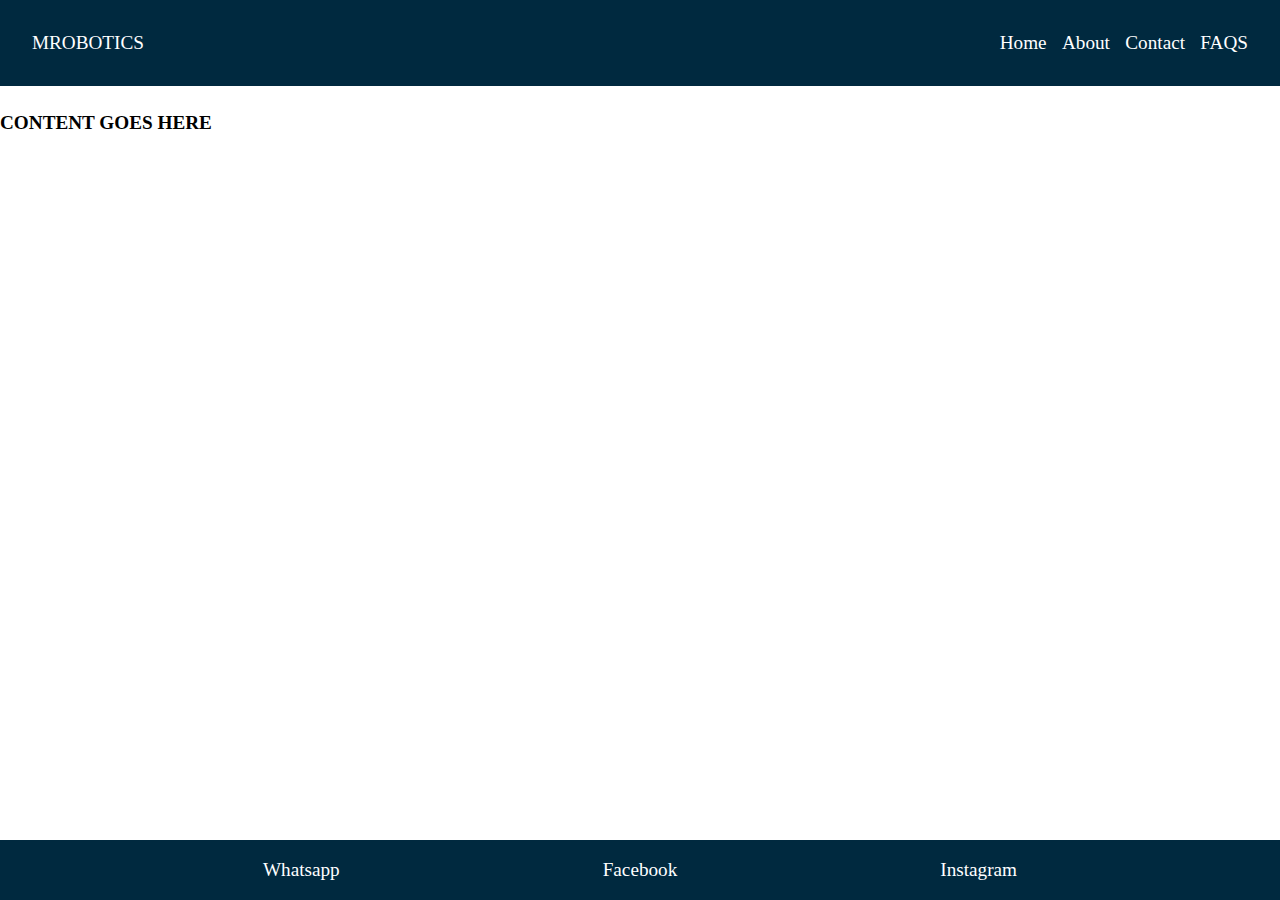
<file: index.html>
<!DOCTYPE html>
<html lang="en">
<head>
    <meta charset="UTF-8">
    <meta http-equiv="X-UA-Compatible" content="IE=edge">
    <meta name="viewport" content="width=device-width, initial-scale=1.0">
    <title>Responsive navbar and footer</title>
    <link rel="stylesheet" href="style.css">
</head>
<body>
    <div class="container">
        <header class="header">
            <div class="logo"><a href="#!">MROBOTICS</a></div>
            <nav class="nav">
                <ul>
                    <li><a href="#!">Home</a></li>
                    <li><a href="About.html">About</a></li>
                    <li><a href="Contact.html">Contact</a></li>
                    <li><a href="Faqs.html">FAQS</a></li>
                </ul>
            </nav>
        </header>
        <div class="content">
            <h4>CONTENT GOES HERE</h4>
        </div>
    </div>
    <footer>
        <p>Whatsapp</p>
        <p>Facebook</p>
         <p>Instagram</p>
    </footer>
</body>
</html>
</file>
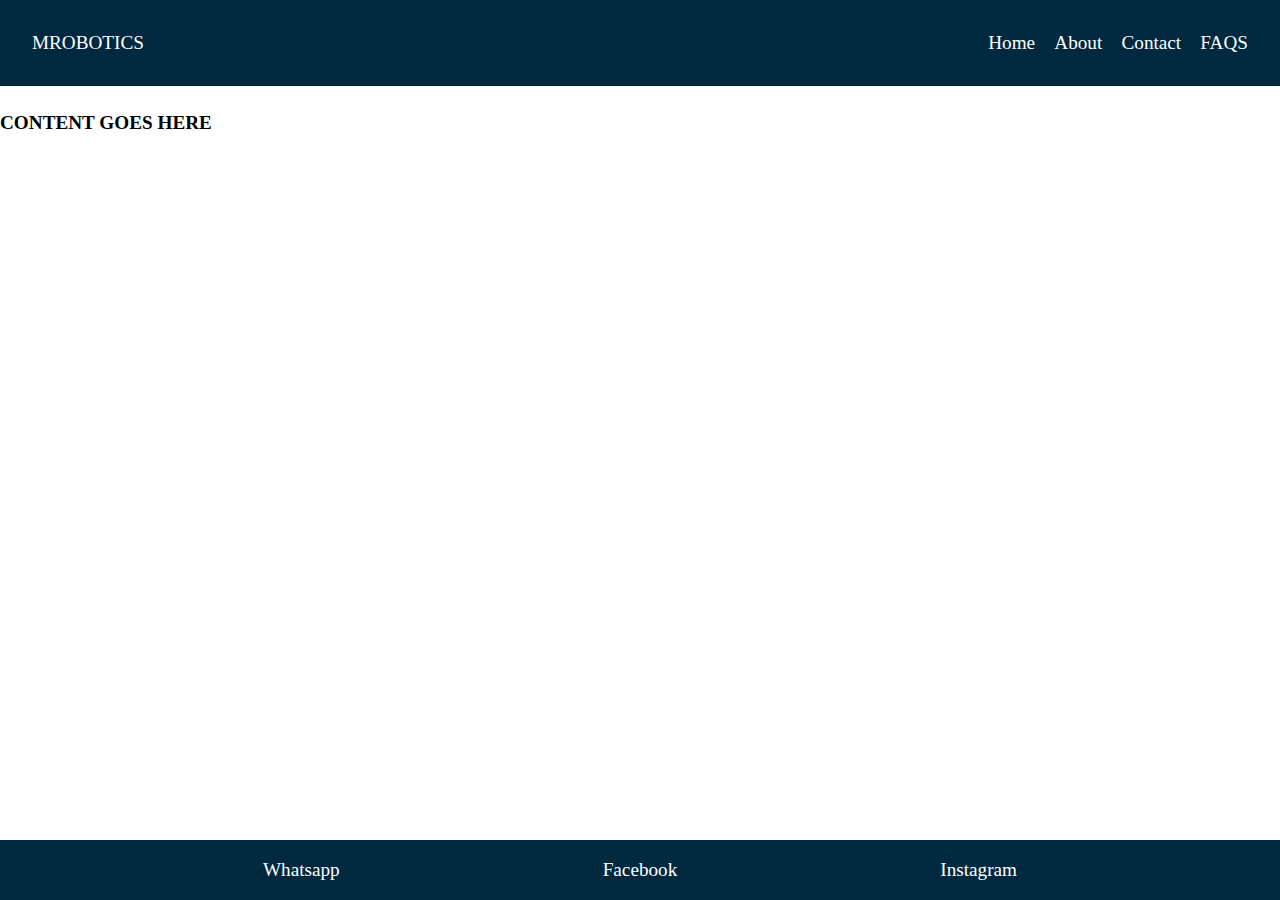
<file: responsiveNavbar/index.html>
<!DOCTYPE html>
<html lang="en">
<head>
    <meta charset="UTF-8">
    <meta http-equiv="X-UA-Compatible" content="IE=edge">
    <meta name="viewport" content="width=device-width, initial-scale=1.0">
    <title>Document</title>
    <link rel="stylesheet" href="style.css">
</head>
<body>
    <div class="container">
        <header class="header">
            <div class="logo"><a href="#!">MROBOTICS</a></div>
            <nav class="nav">
                <ul>
                    <li><a href="#!">Home</a></li>
                    <li><a href="About.html">About</a></li>
                    <li><a href="Contact.html">Contact</a></li>
                    <li><a href="Faqs.html">FAQS</a></li>
                </ul>
            </nav>
        </header>
        <div class="content">
            <h4>CONTENT GOES HERE</h4>
        </div>
    </div>
    <footer>
        <p>Whatsapp</p>
        <p>Facebook</p>
         <p>Instagram</p>
    </footer>
</body>
</html>
</file>
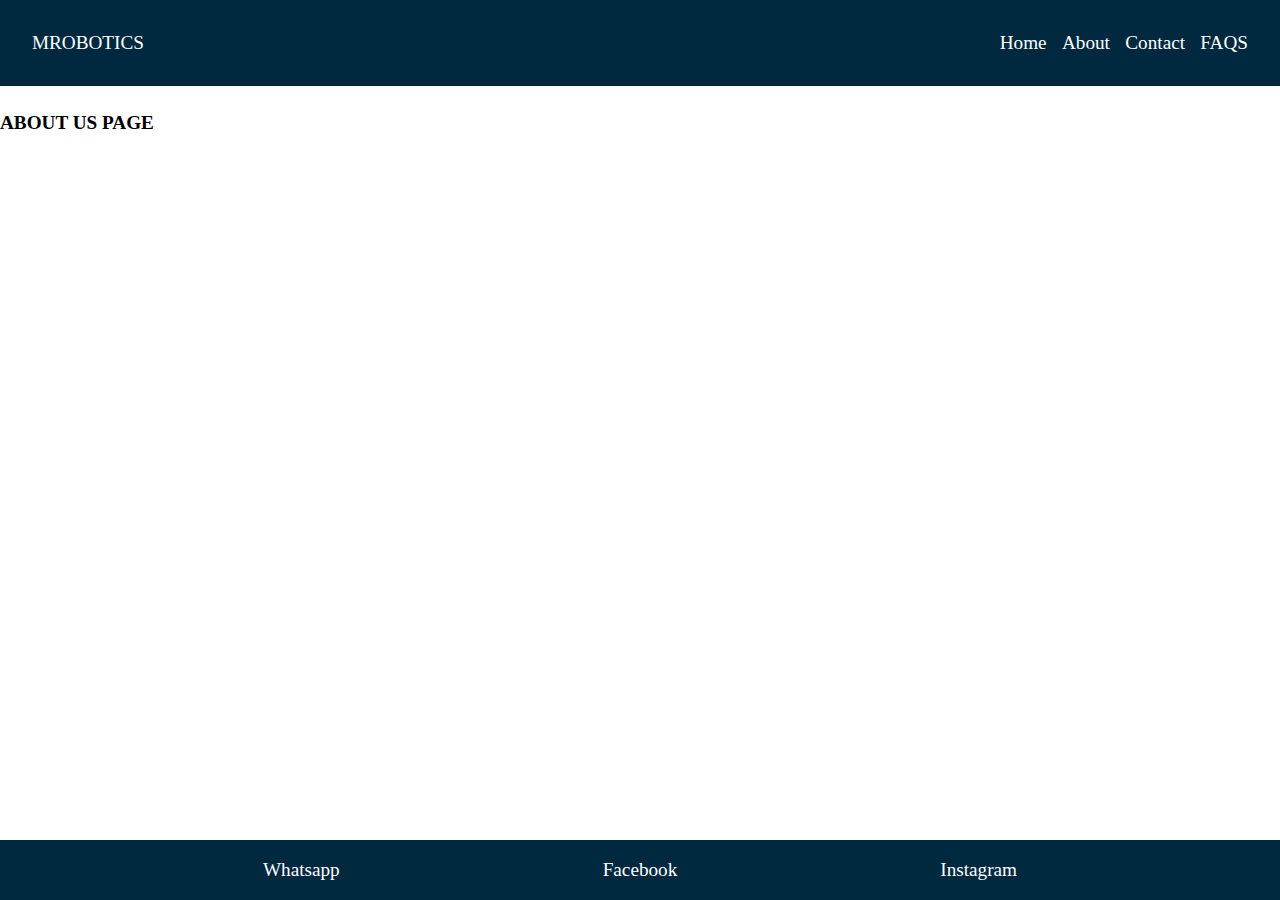
<file: About.html>
<!DOCTYPE html>
<html lang="en">
<head>
    <meta charset="UTF-8">
    <meta http-equiv="X-UA-Compatible" content="IE=edge">
    <meta name="viewport" content="width=device-width, initial-scale=1.0">
    <title>Responsive navbar and footer</title>
    <link rel="stylesheet" href="style.css">
</head>
<body>
    <div class="container">
        <header class="header">
            <div class="logo"><a href="#!">MROBOTICS</a></div>
            <nav class="nav">
                <ul>
                    <li><a href="index.html">Home</a></li>
                    <li><a href="About.html">About</a></li>
                    <li><a href="Contact.html">Contact</a></li>
                    <li><a href="Faqs.html">FAQS</a></li>
                </ul>
            </nav>
        </header>
        <div class="content">
            <h4>ABOUT US PAGE</h4>
        </div>
    </div>
    <footer>
        <p>Whatsapp</p>
        <p>Facebook</p>
         <p>Instagram</p>
    </footer>
</body>
</html>
</file>
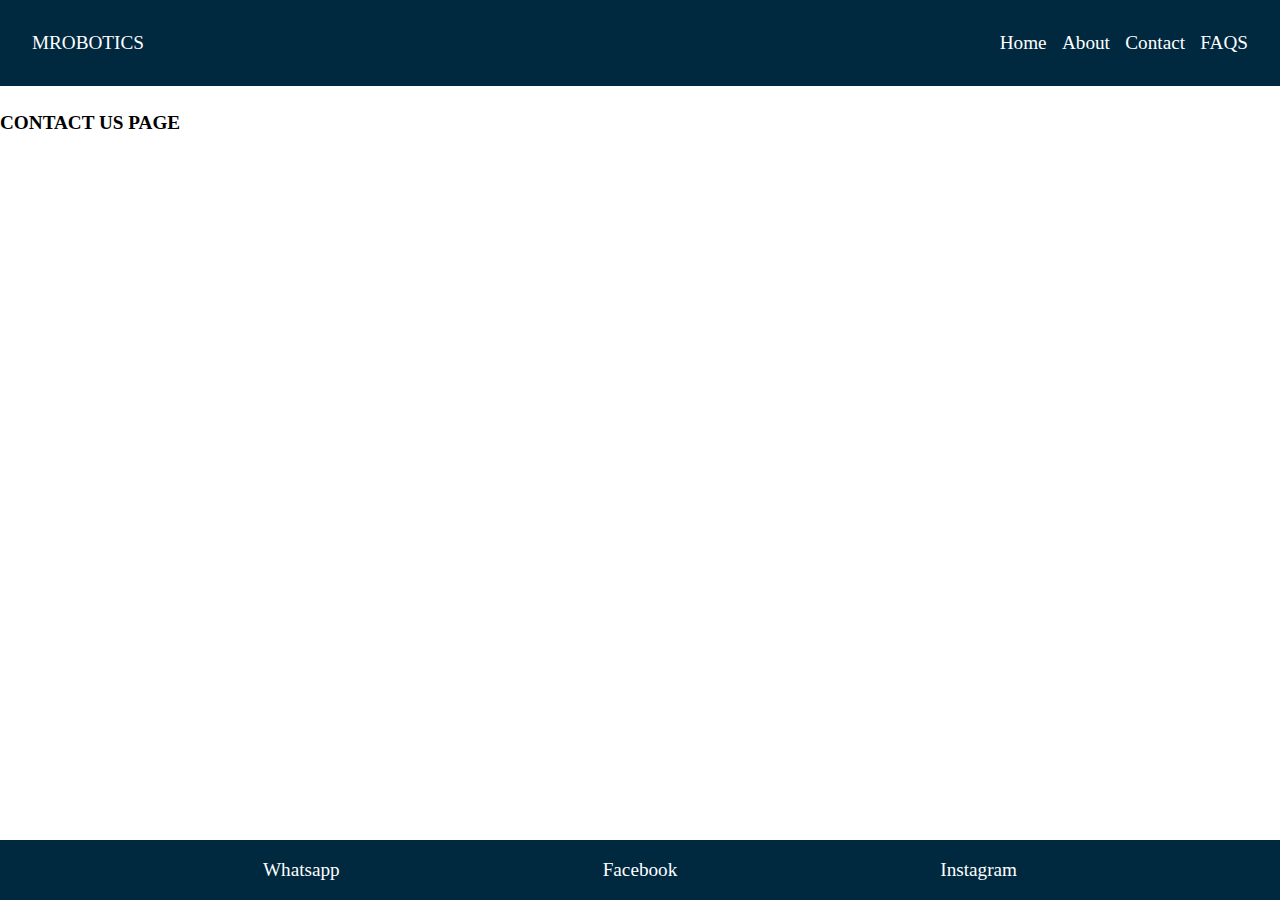
<file: Contact.html>
<!DOCTYPE html>
<html lang="en">
<head>
    <meta charset="UTF-8">
    <meta http-equiv="X-UA-Compatible" content="IE=edge">
    <meta name="viewport" content="width=device-width, initial-scale=1.0">
    <title>Responsive navbar and footer</title>
    <link rel="stylesheet" href="style.css">
</head>
<body>
    <div class="container">
        <header class="header">
            <div class="logo"><a href="#!">MROBOTICS</a></div>
            <nav class="nav">
                <ul>
                    <li><a href="index.html">Home</a></li>
                    <li><a href="About.html">About</a></li>
                    <li><a href="#!">Contact</a></li>
                    <li><a href="Faqs.html">FAQS</a></li>
                </ul>
            </nav>
        </header>
        <div class="content">
            <h4>CONTACT US PAGE</h4>
        </div>
    </div>
    <footer>
        <p>Whatsapp</p>
        <p>Facebook</p>
         <p>Instagram</p>
    </footer>
</body>
</html>
</file>
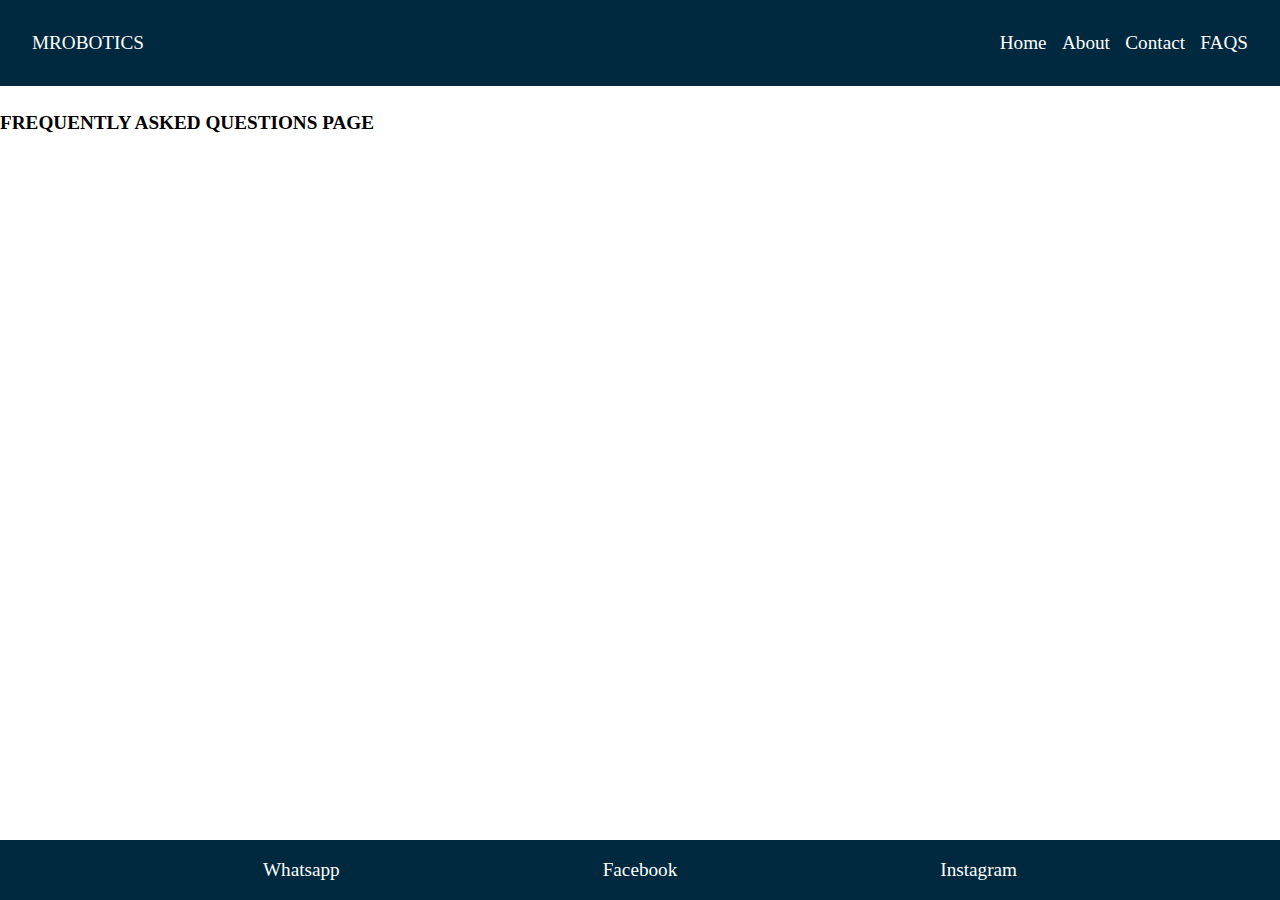
<file: Faqs.html>
<!DOCTYPE html>
<html lang="en">
<head>
    <meta charset="UTF-8">
    <meta http-equiv="X-UA-Compatible" content="IE=edge">
    <meta name="viewport" content="width=device-width, initial-scale=1.0">
    <title>Responsive navbar and footer</title>
    <link rel="stylesheet" href="style.css">
</head>
<body>
    <div class="container">
        <header class="header">
            <div class="logo"><a href="#!">MROBOTICS</a></div>
            <nav class="nav">
                <ul>
                    <li><a href="index.html">Home</a></li>
                    <li><a href="About.html">About</a></li>
                    <li><a href="Contact.html">Contact</a></li>
                    <li><a href="#!">FAQS</a></li>
                </ul>
            </nav>
        </header>
        <div class="content">
            <h4>FREQUENTLY ASKED QUESTIONS PAGE</h4>
        </div>
    </div>
    <footer>
        <p>Whatsapp</p>
        <p>Facebook</p>
         <p>Instagram</p>
    </footer>
</body>
</html>
</file>
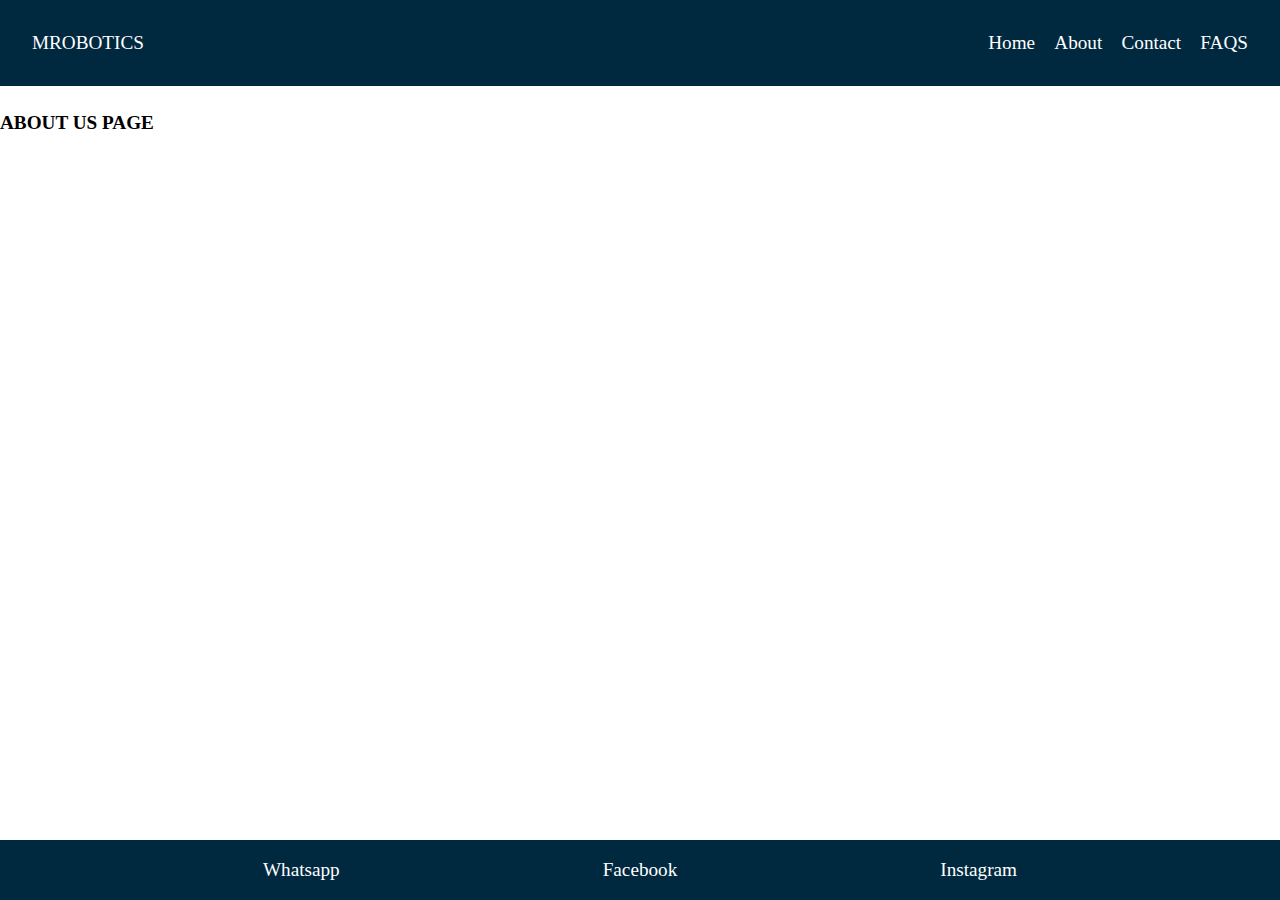
<file: responsiveNavbar/About.html>
<!DOCTYPE html>
<html lang="en">
<head>
    <meta charset="UTF-8">
    <meta http-equiv="X-UA-Compatible" content="IE=edge">
    <meta name="viewport" content="width=device-width, initial-scale=1.0">
    <title>Document</title>
    <link rel="stylesheet" href="style.css">
</head>
<body>
    <div class="container">
        <header class="header">
            <div class="logo"><a href="#!">MROBOTICS</a></div>
            <nav class="nav">
                <ul>
                    <li><a href="index.html">Home</a></li>
                    <li><a href="About.html">About</a></li>
                    <li><a href="Contact.html">Contact</a></li>
                    <li><a href="Faqs.html">FAQS</a></li>
                </ul>
            </nav>
        </header>
        <div class="content">
            <h4>ABOUT US PAGE</h4>
        </div>
    </div>
    <footer>
        <p>Whatsapp</p>
        <p>Facebook</p>
         <p>Instagram</p>
    </footer>
</body>
</html>
</file>
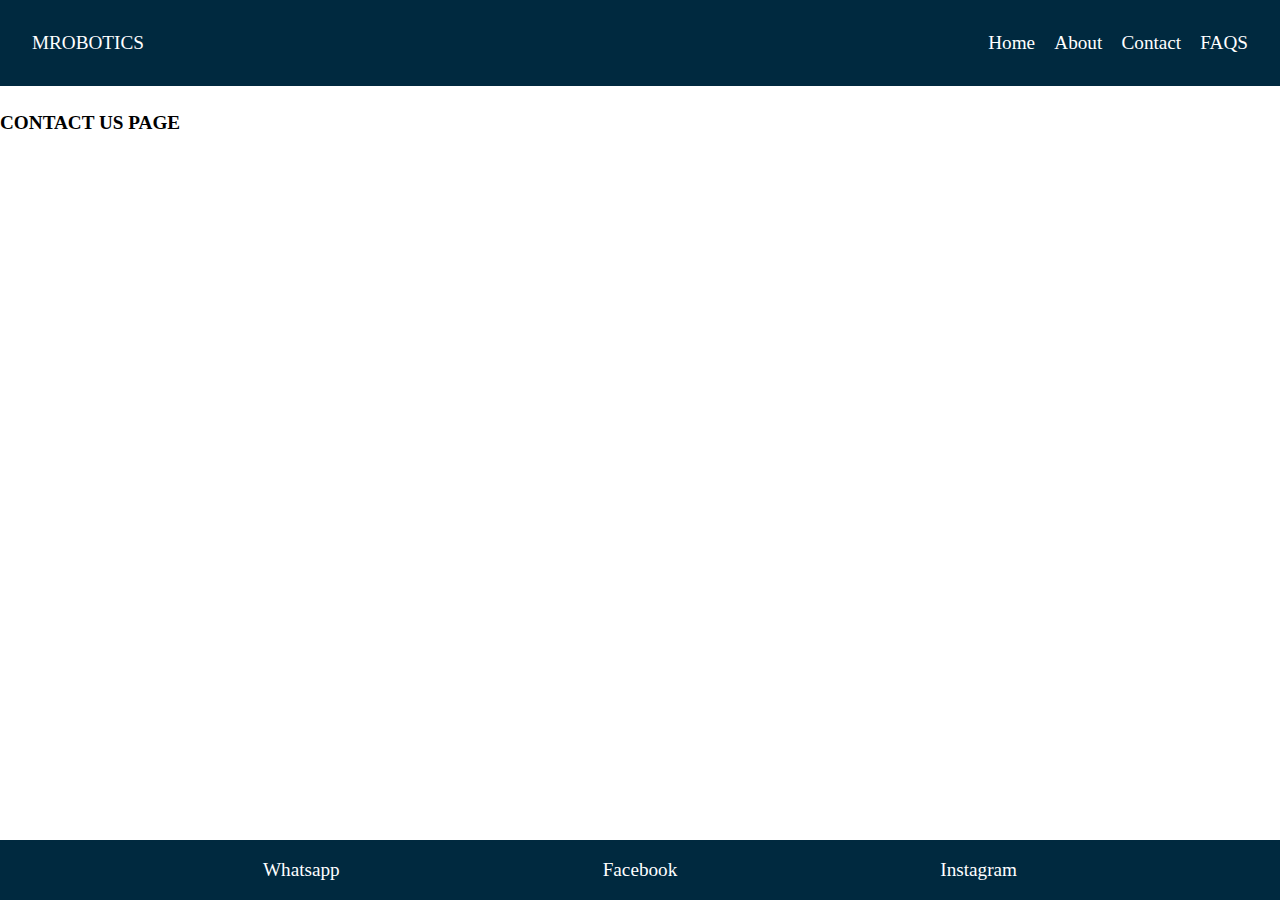
<file: responsiveNavbar/Contact.html>
<!DOCTYPE html>
<html lang="en">
<head>
    <meta charset="UTF-8">
    <meta http-equiv="X-UA-Compatible" content="IE=edge">
    <meta name="viewport" content="width=device-width, initial-scale=1.0">
    <title>Document</title>
    <link rel="stylesheet" href="style.css">
</head>
<body>
    <div class="container">
        <header class="header">
            <div class="logo"><a href="#!">MROBOTICS</a></div>
            <nav class="nav">
                <ul>
                    <li><a href="index.html">Home</a></li>
                    <li><a href="About.html">About</a></li>
                    <li><a href="#!">Contact</a></li>
                    <li><a href="Faqs.html">FAQS</a></li>
                </ul>
            </nav>
        </header>
        <div class="content">
            <h4>CONTACT US PAGE</h4>
        </div>
    </div>
    <footer>
        <p>Whatsapp</p>
        <p>Facebook</p>
         <p>Instagram</p>
    </footer>
</body>
</html>
</file>
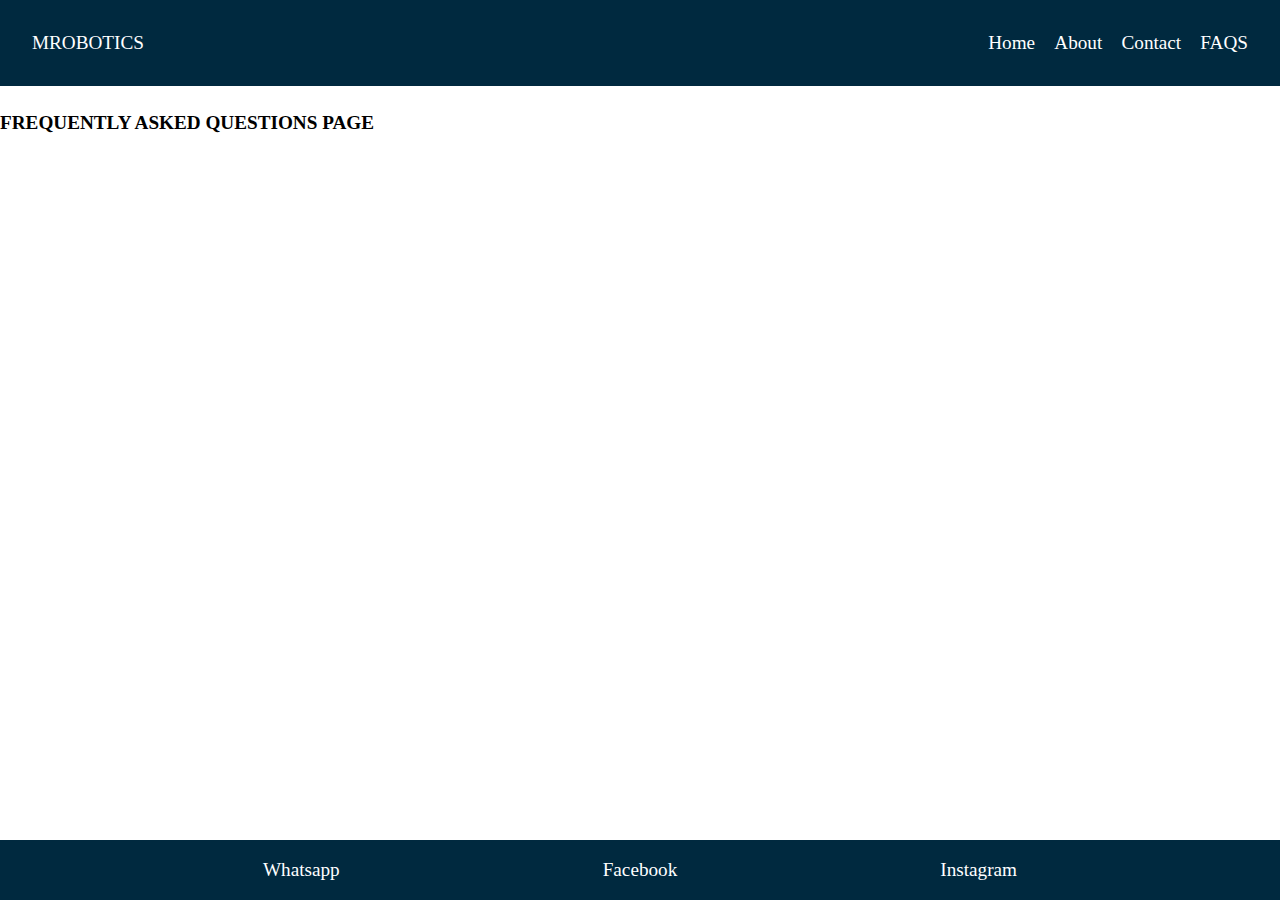
<file: responsiveNavbar/Faqs.html>
<!DOCTYPE html>
<html lang="en">
<head>
    <meta charset="UTF-8">
    <meta http-equiv="X-UA-Compatible" content="IE=edge">
    <meta name="viewport" content="width=device-width, initial-scale=1.0">
    <title>Document</title>
    <link rel="stylesheet" href="style.css">
</head>
<body>
    <div class="container">
        <header class="header">
            <div class="logo"><a href="#!">MROBOTICS</a></div>
            <nav class="nav">
                <ul>
                    <li><a href="index.html">Home</a></li>
                    <li><a href="About.html">About</a></li>
                    <li><a href="Contact.html">Contact</a></li>
                    <li><a href="#!">FAQS</a></li>
                </ul>
            </nav>
        </header>
        <div class="content">
            <h4>FREQUENTLY ASKED QUESTIONS PAGE</h4>
        </div>
    </div>
    <footer>
        <p>Whatsapp</p>
        <p>Facebook</p>
         <p>Instagram</p>
    </footer>
</body>
</html>
</file>
<file: style.css>
body{
    display: flex;
    flex-direction: column;
    box-sizing: border-box;
    min-height: 100vh;
    margin: 0;
    padding: 0; 
    font-size: 1.2rem;
}
header{
    display: flex;
    justify-content: space-between;
    align-items: center;
    padding: 2rem;  
    background-color:#00293F ;
    color: white;
}
header,footer{
   max-width: 100%;
}
nav ul{
    display: flex;
    margin: 0;
    padding: 0;
}
.logo a{
text-decoration: none;
color: white;
}
nav li{
    list-style: none;
    font-size: 1.2rem;
}
nav li > *{
    margin-left: .8em;
}
nav a{
    color: white;
    text-decoration: none;
}
nav a:focus,
nav a:hover,.logo a:hover{
    color: yellowgreen;
}

footer{
    display: flex;
    justify-content: space-evenly;
    align-items: center;
    margin-top: auto;
    background-color: #00293F;
    color: white;
    
}

@media(max-width:420px){
header{
    flex-direction: column;
    justify-content: space-evenly;
    
}
.logo,nav ul{
    align-items: center;
    padding: 10px;
}
footer{
    flex-direction: column;
    align-items: center;
}
}

@media(max-width:270px){
    header{
        align-items: center;
        padding: 0;
    }
  .logo{
      margin-bottom: 0;
  }
    nav ul{
    flex-direction: column;
    align-items: center;
    }
   
}
</file>
<file: responsiveNavbar/style.css>
body{
    display: flex;
    flex-direction: column;
    box-sizing: border-box;
    min-height: 100vh;
    margin: 0;
    padding: 0; 
    font-size: 1.2rem;
}
header{
    display: flex;
    justify-content: space-between;
    align-items: center;
    padding: 2rem;  
    background-color:#00293F ;
    color: white;
}
header,footer{
    max-width: 100%;
}
nav ul{
    display: flex;
    margin: 0;
    padding: 0;
}
.logo a{
text-decoration: none;
color: white;
}
nav li{
    list-style: none;
    font-size: .1.2rem;
}
nav li > *{
    margin-left: 1em;
}
nav a{
    color: white;
    text-decoration: none;
}
nav a:focus,
nav a:hover,.logo a:hover{
    color: yellowgreen;
}

footer{
    display: flex;
    justify-content: space-evenly;
    align-items: center;
    margin-top: auto;
    background-color: #00293F;
    color: white;
    
}

@media(max-width:380px){
header{
    flex-direction: column;
    
}
.logo,nav ul{
    align-items: center;
    padding: 10px;
}
footer{
    flex-direction: column;
    align-items: center;
}
}

@media(max-width:270px){
    header{
        align-items: center;
        padding: 0;
    }
  .logo{
      margin-bottom: 0;
  }
    nav ul{
    flex-direction: column;
    align-items: center;
    }
    nav li{
        width: 100%;
        padding: 3px;
       
    }
}
</file>
